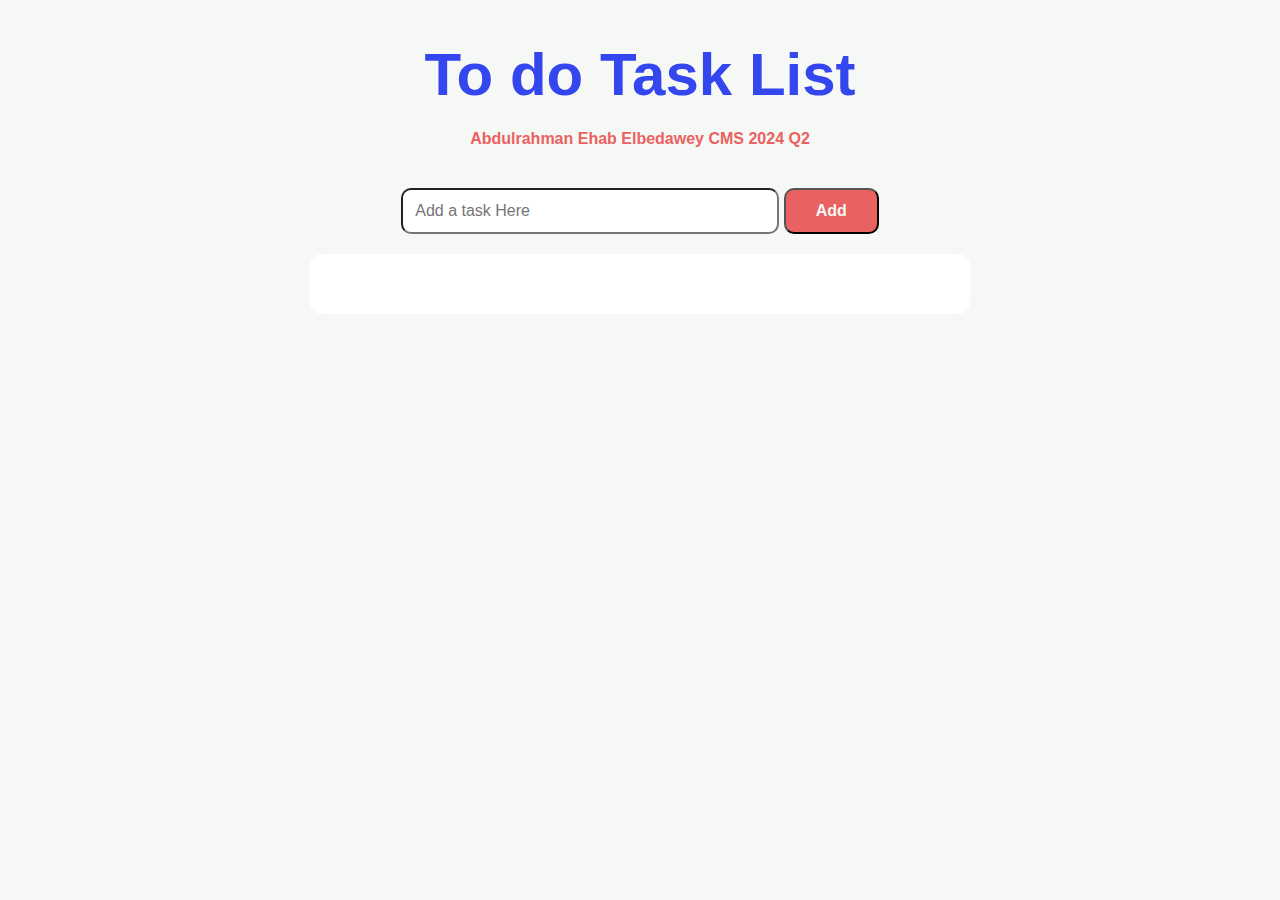
<file: task1/index.html>
<!DOCTYPE html>
<html lang="en">

<head>
    <meta charset="UTF-8">
    <meta name="viewport" content="width=device-width, initial-scale=1.0">
    <title>To do Task List </title>
    <link rel="stylesheet" href="main.css">
</head>

<body>
    <div class="container">


        <header>
            <h1>To do Task List</h1>
            <h4>Abdulrahman Ehab Elbedawey CMS 2024 Q2</h4>
        </header>

        <div class="to-do-list">
            <div class="input-container">
                <input type="text" class="task-input" placeholder="Add a task Here">
                <button onclick="addTask()" class="add-button">Add</button>
            </div>

            <div class="tasks-container">

                <!-- <div class="task">
                    <input value="test" type="text" readonly>
                    <button class="delete">delete</button>
                    <button class="done">done</button>

                </div> -->
            </div>
        </div>


    </div>
    <script src="main.js"></script>
</body>

</html>
</file>
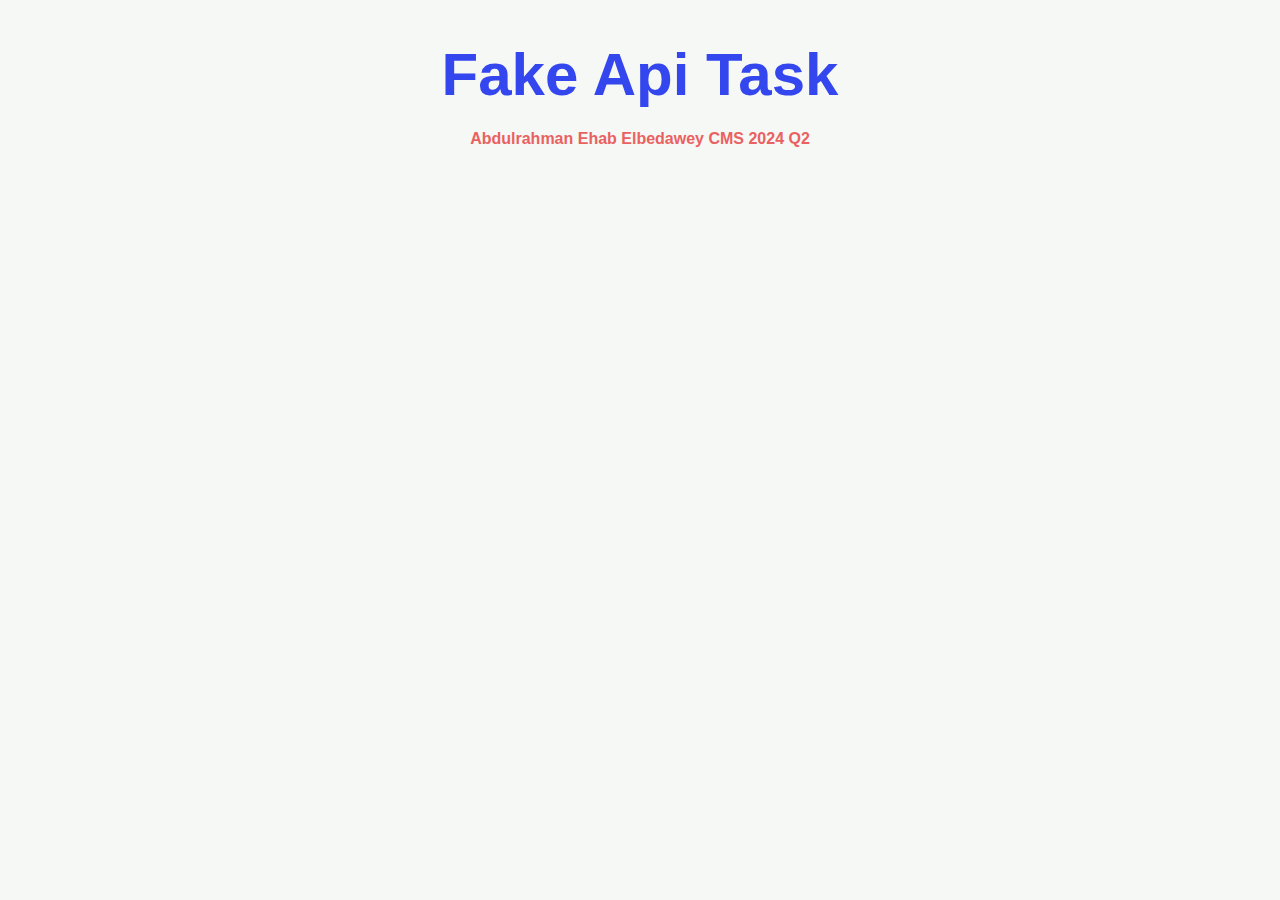
<file: task2/index.html>
<!DOCTYPE html>
<html lang="en">

<head>
    <meta charset="UTF-8">
    <meta name="viewport" content="width=device-width, initial-scale=1.0">
    <title>Fake Api task</title>
    <link rel="stylesheet" href="main.css">
</head>

<body>
    <div>
        <header>
            <h1>Fake Api Task</h1>
            <h4>Abdulrahman Ehab Elbedawey CMS 2024 Q2</h4>
        </header>
     

        <div class="container">
            <!-- <div class="mainDiv">
                <div class="mainInfo">
                    <img>
                    <h2></h2>
                    <p></p>
                </div>
                <div class="etc">

                </div>

            </div> -->
        </div>


    </div>


    <script src="main.js">

    </script>
</body>

</html>
</file>
<file: task1/main.css>
body {
  font-family: "Segoe UI", Tahoma, Geneva, Verdana, sans-serif;
  background-color: #f6f8f5;
}
button {
  cursor: pointer;
}

header {
  width: 100%;
  text-align: center;
}
header h1 {
  font-size: 60px;
  margin-bottom: 10px;
  color: #3446ee;
}
header h4 {
  color: #ea6161;
}

.to-do-list {
  margin-top: 40px;
  width: 100%;
  display: flex;
  flex-direction: column;
  align-items: center;
  justify-content: center;
}
.to-do-list .input-container input {
  padding: 12px;
  width: 350px;
  border-radius: 10px;
  outline: none;
  font-size: 16px;
}

.to-do-list .input-container button {
  background-color: #ea6161;
  color: #f6f8f5;
  padding: 12px 30px;
  border-radius: 10px;
  font-size: 16px;
  font-weight: bold;
}
.to-do-list .input-container button:hover {
  cursor: pointer;
  background-color: black;
  color: #f6f8f5;
}

.tasks-container {
  background-color: white;
  padding: 30px;
  margin-top: 20px;
  border-radius: 12px;
  min-width: 600px;
  display: flex;
  flex-direction: column;
  gap:20px
}
.tasks-container .task input {
  padding: 12px;
  width: 350px;
  border-radius: 10px;
  outline: none;
  font-size: 16px;
}
.tasks-container .task .delete {
  background-color: red;
  color: #f6f8f5;
  padding: 12px 30px;
  border-radius: 10px;
  font-size: 16px;
  font-weight: bold;
}
.tasks-container .task .done {
  background-color: green;
  color: #f6f8f5;
  padding: 12px 30px;
  border-radius: 10px;
  font-size: 16px;
  font-weight: bold;
}
.tasks-container .done-task input {
  padding: 12px;
  width: 350px;
  border-radius: 10px;
  outline: none;
  font-size: 16px;
  background: green;
  color: white;
}
.tasks-container .done-task .delete {
  background-color: red;
  color: #f6f8f5;
  padding: 12px 30px;
  border-radius: 10px;
  font-size: 16px;
  font-weight: bold;
}
.tasks-container .done-task .done {
  background-color: green;
  color: #f6f8f5;
  padding: 12px 30px;
  border-radius: 10px;
  font-size: 16px;
  font-weight: bold;
}
</file>
<file: task2/main.css>
body {
  font-family: "Segoe UI", Tahoma, Geneva, Verdana, sans-serif;
  background-color: #f6f8f5;
}
button {
  cursor: pointer;
}

header {
  width: 100%;
  text-align: center;
}
header h1 {
  font-size: 60px;
  margin-bottom: 10px;
  color: #3446ee;
}
header h4 {
  color: #ea6161;
}

.filter {
  width: 100%;
  display: flex;
  justify-content: center;
  align-items: center;
  gap: 15px;
}
.filter input {
  padding: 12px;
  width: 300px;
  border-radius: 10px;
  outline: none;
  font-size: 20px;
}
.filter button {
  background-color: #ea6161;
  color: #f6f8f5;
  padding: 12px 30px;
  border-radius: 10px;
  font-size: 16px;
  font-weight: bold;
}
.filter button:hover {
  cursor: pointer;
  background-color: black;
  color: #f6f8f5;
}

.container {
  margin: 30px;
  display: flex;
  flex-wrap: wrap;
  justify-content: center;
  gap: 20px;
  align-items: center;
}
.mainDiv {
  background-color: #3e446e;
  color: #f6f8f5;
  padding: 20px;
  width: 300px;
  min-height: 600px;
  border-radius: 10px;
}
.mainInfo {
  display: flex;
  justify-content: center;
  justify-items: center;
  align-items: center;
  flex-direction: column;
}
.mainInfo img {
  height: 150px;
}
.etc{
  background-color: #ea6161;
  color: #f6f8f5;
  padding: 12px 30px;
  border-radius: 10px;
  font-size: 16px;
  font-weight: bold;
  border: none;
}

.etc:hover {
  cursor: pointer;
  background-color: black;
  color: #f6f8f5;
}
</file>
